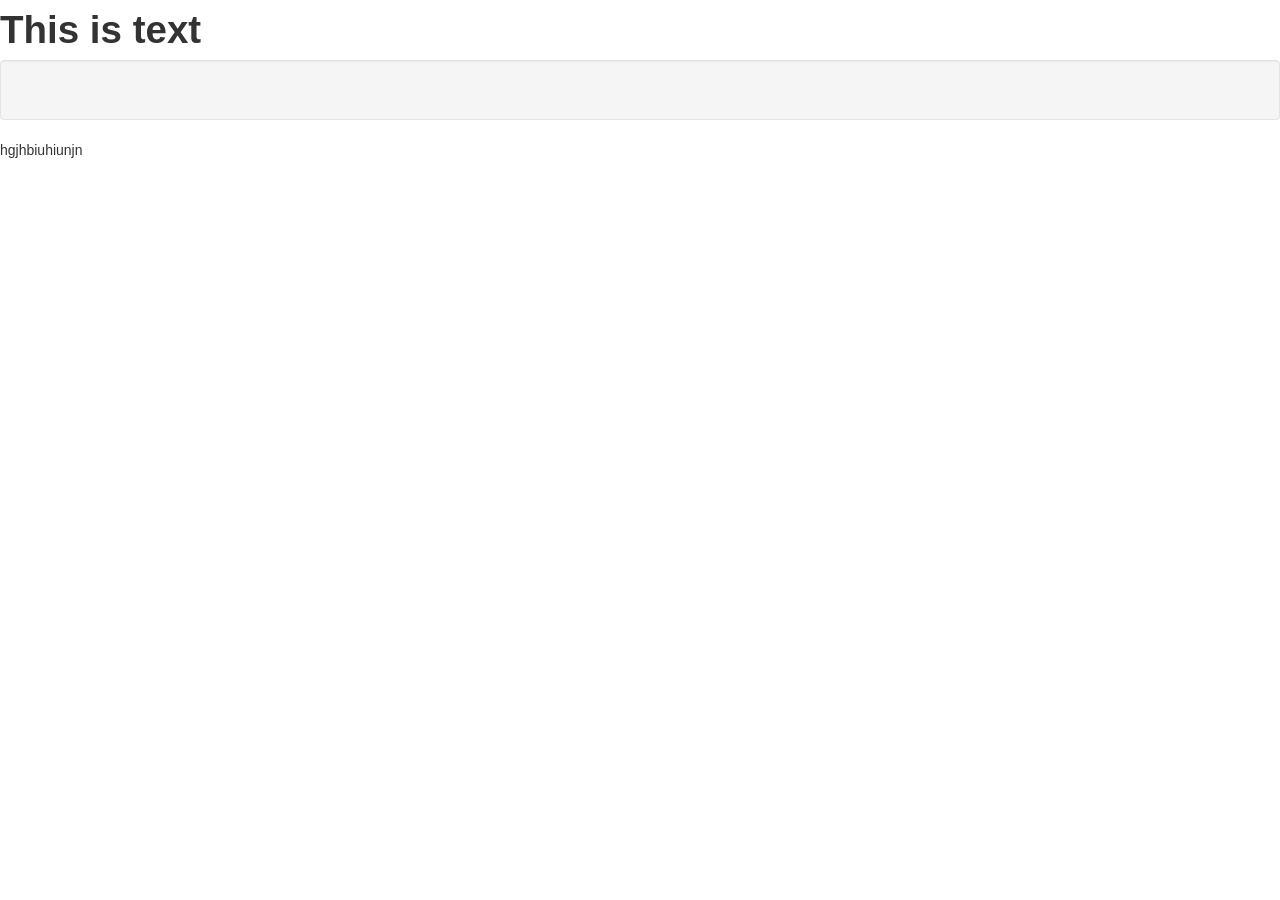
<file: index1.html>
<!doctype html>  
<html>
<head>
    <title>Habari</title>
    <link href="assets/css/bootstrap.css" rel="stylesheet"/>
    <link href="assets/css/custom.css" rel="stylesheet"/> 
    
</head>
<body>
	<div id="header" class="trans">
		<h1> This is text</h1>
	</div>
	
    <div id="middle" class="trans well">
    	
	</div>
	
	<div id="footer" class="trans">
	</div>
	
	<div id="overlayer">
		
		hgjhbiuhiunjn
	</div>
</body>
</html>
</file>
<file: assets/css/custom.css>
body {
	padding:0;	
	margin:0;
}

#mainarea {
	margin:57px 0 0 5px;
	width:99%;
	height:690px;
	/*border:1px solid #dedede;*/
	overflow: auto;
}

#holdcats {
	width: 1110px;
	height:600px;
	overflow: auto;
	position: fixed;
	z-index: 4;
	left:270px;
	top:120px;
}

.cats {
	padding: 0;
	height: 190px;
	margin:0 10px 10px 10px;
	width: 250px;
	float: left;
	overflow: hidden;
	cursor: pointer;
	z-index: 3;
}

#mynavbar .navbar-inner .container, #mynavbar .navbar-inner {
	background-color:#ff9400 !important;
}

.cats:hover {
	opacity: 0.5;
}

.catsimg {
	width: 100%;
	height: 158px;
	background-color: #000;
}

.catstext {
	width: 100%;
	height: 30px;
	border-top:1px solid #dedede;
	text-align: center;
	padding: 5px;
}

.catstext h4 {
	margin:0;
	color: #aeaeae;
	font-family:Arial;
}

.mypan {
	z-index: 3;
	border:1px solid #dedede;
	position: absolute;
	-moz-border-radius: 5px;
	border-radius: 5px;
	left:25px;
}

#leftpan {
	width: 240px;
	height: 611px;
	top:120px;
}

#toprib {
	width: 1353px;
	height: 40px;
	top:65px;
	background-color: #fefefe;
}

#leftpan h1{
	display: block;
	width: 100%;
	text-align: center;
	border-bottom: 1px solid #ddcddc;
	color: black;
	font-size: 30px;
	font-family:Arial;
}

#leftpan span {
	display: block;
	width: 85%;
	height: 28px;
	margin: 5px auto 0 auto;
	color: red;
	border:1px solid #dedede;
	padding: 5px;
	pointer: cursor;
	font-size:20px;
	vertical-align:bottom;
	line-height: 30px;
	cursor: pointer;
}

#leftpan span h1 {
	display: block;
	border:1px solid #dedede;
	font-size: 15px;
	width:20px;
	float: right;
	line-height:25px;
	margin:0;
}

.catsimg h1 {
	display: block;
	border:1px solid #dedede;
	font-size: 20px;
	width:18px;
	float: right;
	line-height:15px;
	margin-right:10px;
	padding:0px;
	-moz-border-radius: 3px;
	border-radius: 3px;
	opacity: 0.5;
	background-color: #ffffff;
}

#mynavbar {
	position: fixed;
	width: 100%;
	height: 43px;
	top:0;
	display:inline-block;
	/*border:1px solid blue;*/
	background-color:#FF9400;
	box-shadow: 2px 2px 2px #888;
	-webkit-box-shadow: 2px 2px 2px #888;
}

#logoarea {
	width:200px;
	height:50px;
	/*border:1px solid blue;*/
	float:left;
}

#holdmenuitem {
	margin:0 0px 0 350px;
	/*min-width:100px;
	border:1px solid green;*/
	float:left;
	color:#FFFFFF !important;
}

.menuitem, #hometab {
	display:inline-block;
	font-size:17px;
	margin: 0px 20px 0 0;
	/*border-bottom: 4px solid #ffffff;*/
	padding: 13px 17px 7px 17px;
	color:#ffffff !important;

}

.menuitem a:hover {
	text-decoration:none;
	color:#FFFFFF !important;
	
}

.menuitem a {
	text-decoration:none;
	color:#FFFFFF !important;
	font-family: Arial;
	font-size:18px;
	font-weight:bold;
}

#userarea {
	width:60px;
	height:38px;
	float:right;
	margin-right:130px;
	margin-top:4px;
}

#myfooter {
	width: 100%;
	height: 42px;
	position: fixed;
	bottom:0px;
	background-color:#FF9400;
	text-align:center;
	padding-top:5px;
}

#usericon {
	width:30px;
	height:30px;
	background-color:black;
	float:left;
	margin:3px;
	-moz-border-radius: 2px;
	border-radius: 2px;
}
 
#searcharea {
	width:200px;
	height:30px;
	float:right;
	margin:3px 30px 0 0;
	-moz-border-radius: 2px;
	border-radius: 2px;
}

.article {
	width: 350px;
	min-height:170px;
	border-radius: 5px;
	border:1px solid #dedede;
	margin: 0 0px 10px 11px;
	/*background-color:#FFc700;*/
}

.article:hover {
	border-top: 3px solid #FF9400;
	border-bottom: 3px solid #FF9400;
}

.articleimg {
	width:100%;
	cursor: pointer;
	/*border-top:1px solid #dedede;
	background-color:#000000;
	opacity: 0.5;
	position: relative;
	bottom:0px;
	color: #DEDEDE;
	z-index: 5;*/
}

.articleimg img:hover {
	opacity: 0.5;
}

.articlehead {
	margin-top: 5px;
	cursor: pointer;
}

.articletitle {
	font-weight: bold;
 	font-size:18px;
 	padding: 2px 5px;
 	cursor: pointer;
}

.articletitle:hover {
	color:#aeaeae;
}

.articlesource {
	font-weight: 200;
 	font-size:14px;
 	padding: 2px 5px;
 	color: #aeaeae;
 	float:left;
}

.articlesubscribe {
	border:1px solid #dedede;
	color: blue;
	padding: 10px;
	float:right;
	border-radius: 10px;
	margin-right: 10px;
	line-height: 10px;
	cursor: pointer;
}

.articletime {
	clear: both;
	margin-left: 5px;
}

.articletext {
	padding:5px;
	
}

.articlereadmore {
	color: blue;
	padding: 5px;
	border-radius: 10px;
	line-height: 10px;
	margin: 0 0 5px 260px;
	cursor: pointer;
}


/*.articletext span {
 	font-weight: 800;
 	font-size:20px;
 	display:block;
}*/
 
#col1, #col2, #col3 {
 	float: left;
 }
/*
.articletext span.source{
 	font-weight: 200;
 	font-size:15px;
 	display:block;
 	float:left;
 	clear:both;
 }
 
.articletext span.subscribe{
 	font-weight: 400;
 	font-size:15px;
 	display:block;
 	border-radius: 5px;
 	border: 1px solid black;
 	float:right;
 	clear:all;
 }
 
.articletext div {
	display:block;
}
*/

.articleparticular {
	width: 1030px;
	min-height:200px;
	margin: 0 0 15px 5px;
	box-shadow: 5px 5px 5px -3px #888888;
	border-radius: 10px;
	padding: 10px 15px;
	float:left;
}

.articleparticular:hover {
	/*background-color: #f7f7f7;*/
}

.articleparticular img {
	width:400px;
	border: 1px solid #dedede;
	display:block;
	float:left;
	margin: 12px 0 0 0;
}

.articleparticular .articlehead{
	float: right;
	width:600px;
}

.articleparticular .articletext {
	display:block;
	float:right;
	width: 600px;
}

.articleparticular .articlereadmore {
	float:right;
	padding-right: 20px;
	clear:both;
}
</file>
